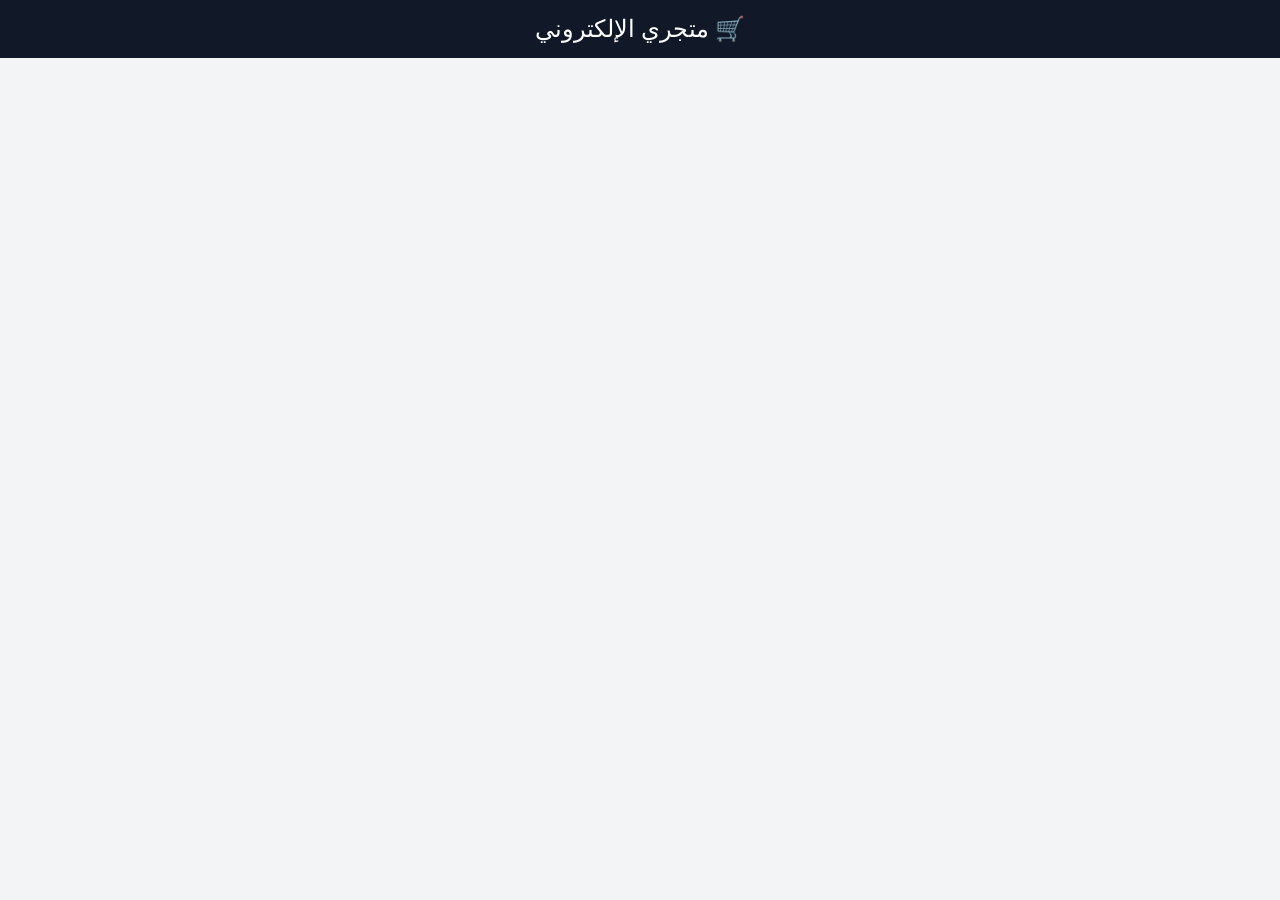
<file: index.html>
<!DOCTYPE html>
<html lang="ar">
<head>
<meta charset="UTF-8">
<title>متجري الإلكتروني</title>

<style>

body{
font-family:Tahoma;
background:#f3f4f6;
margin:0;
direction:rtl;
}

header{
background:#111827;
color:white;
padding:15px;
text-align:center;
font-size:24px;
}

.container{
padding:30px;
display:grid;
grid-template-columns:repeat(auto-fit,minmax(220px,1fr));
gap:20px;
}

.product{
background:white;
border-radius:12px;
padding:15px;
box-shadow:0 5px 15px rgba(0,0,0,0.1);
text-align:center;
}

.product img{
width:100%;
height:150px;
object-fit:cover;
border-radius:10px;
}

.price{
color:#10b981;
font-weight:bold;
margin:10px 0;
}

button{
background:#2563eb;
border:none;
color:white;
padding:10px 15px;
border-radius:8px;
cursor:pointer;
}

button:hover{
background:#1d4ed8;
}

</style>
</head>

<body>

<header>
🛒 متجري الإلكتروني
</header>

<div class="container" id="products"></div>

<script>

let products = JSON.parse(localStorage.getItem("products")) || [];

let html="";

products.forEach(p=>{

html+=`
<div class="product">
<img src="${p.image}">
<h3>${p.name}</h3>
<div class="price">${p.price}$</div>
<button>شراء</button>
</div>
`;

});

document.getElementById("products").innerHTML=html;

</script>

</body>
</html>
</file>
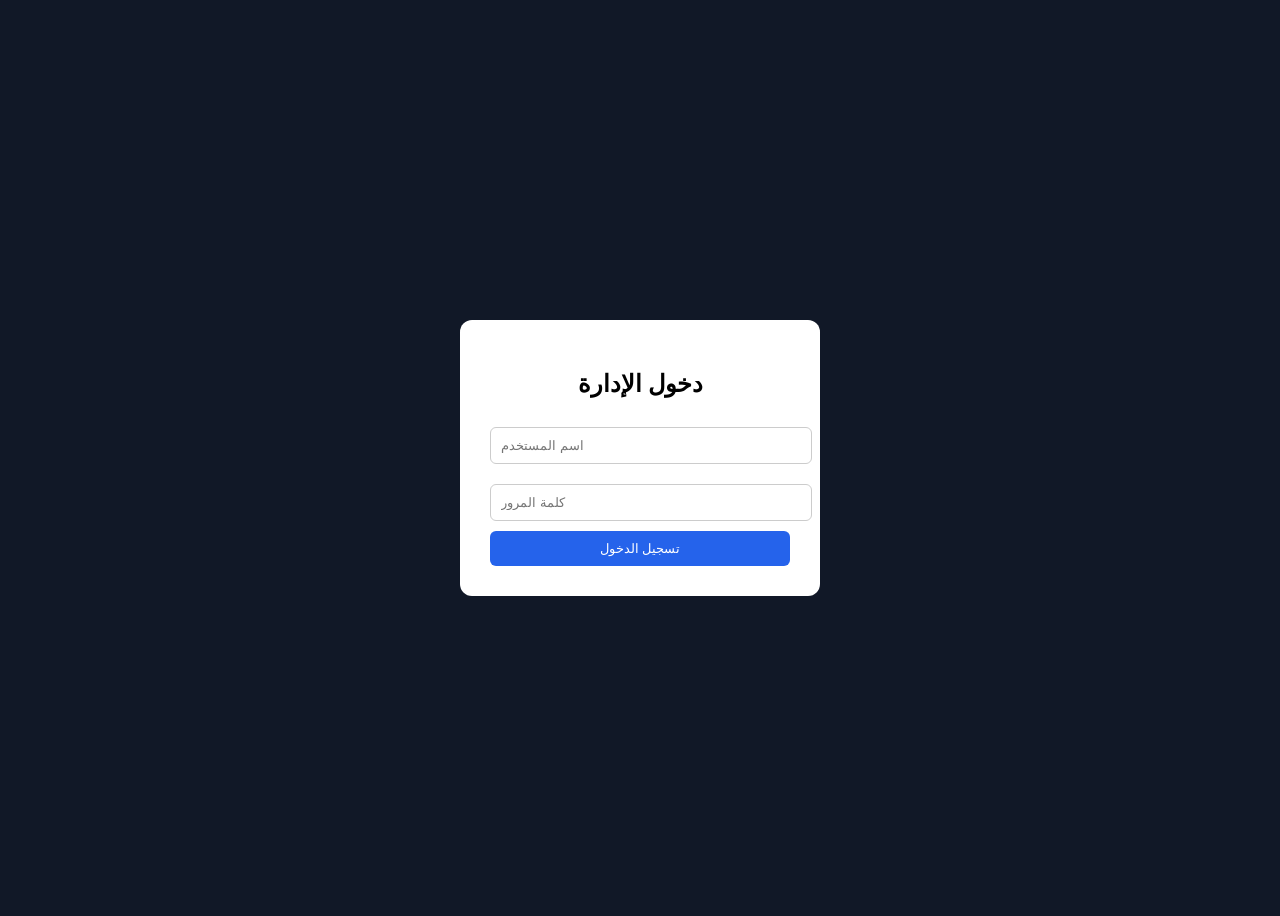
<file: admin.html>
<!DOCTYPE html>
<html lang="ar">
<head>
<meta charset="UTF-8">
<title>لوحة التحكم</title>

<style>

body{
font-family:Tahoma;
background:#f3f4f6;
margin:0;
direction:rtl;
}

header{
background:#111827;
color:white;
padding:15px;
text-align:center;
font-size:22px;
}

.container{
padding:20px;
}

input{
padding:10px;
margin:5px;
border-radius:6px;
border:1px solid #ccc;
}

button{
padding:10px 15px;
background:#2563eb;
color:white;
border:none;
border-radius:6px;
cursor:pointer;
}

.product{
background:white;
padding:10px;
margin-top:10px;
border-radius:8px;
}

</style>

</head>

<body>

<header>
⚙️ لوحة التحكم
</header>

<div class="container">

<h3>إضافة منتج</h3>

<input id="name" placeholder="اسم المنتج">
<input id="price" placeholder="السعر">
<input id="image" placeholder="رابط الصورة">

<button onclick="add()">إضافة</button>

<h3>المنتجات</h3>

<div id="list"></div>

</div>

<script>

if(localStorage.getItem("admin")!="true"){
location="login.html";
}

let products = JSON.parse(localStorage.getItem("products")) || [];

function show(){

let html="";

products.forEach((p,i)=>{

html+=`
<div class="product">
${p.name} - ${p.price}$ 
<button onclick="del(${i})">حذف</button>
</div>
`;

});

document.getElementById("list").innerHTML=html;

}

function add(){

let name=document.getElementById("name").value;
let price=document.getElementById("price").value;
let image=document.getElementById("image").value;

products.push({name,price,image});

localStorage.setItem("products",JSON.stringify(products));

show();

}

function del(i){

products.splice(i,1);

localStorage.setItem("products",JSON.stringify(products));

show();

}

show();

</script>

</body>
</html>
</file>
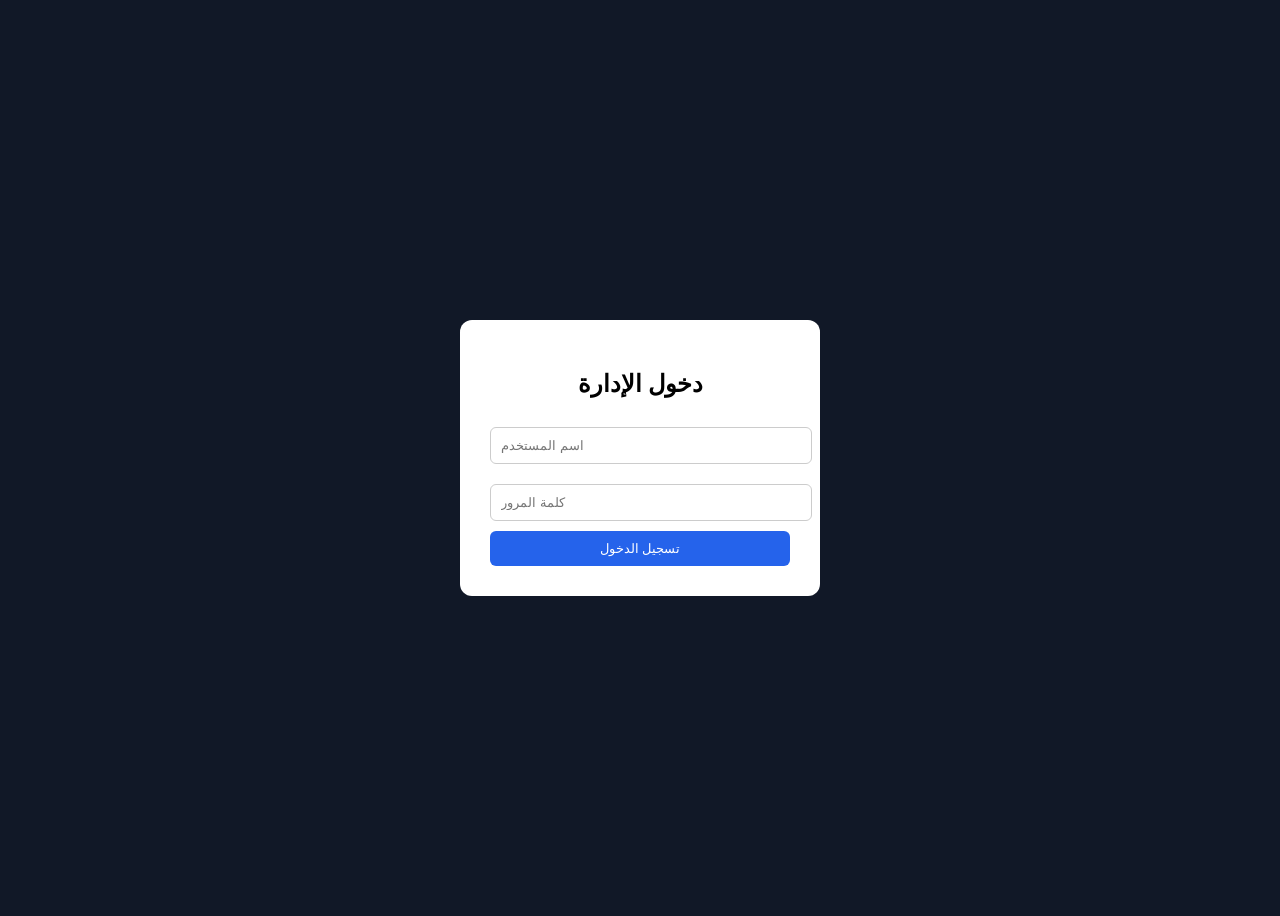
<file: login.html>
<!DOCTYPE html>
<html lang="ar">
<head>
<meta charset="UTF-8">
<title>تسجيل الدخول</title>

<style>

body{
font-family:Tahoma;
background:#111827;
display:flex;
justify-content:center;
align-items:center;
height:100vh;
}

.login-box{
background:white;
padding:30px;
border-radius:12px;
width:300px;
text-align:center;
}

input{
width:100%;
padding:10px;
margin:10px 0;
border-radius:6px;
border:1px solid #ccc;
}

button{
width:100%;
padding:10px;
background:#2563eb;
color:white;
border:none;
border-radius:6px;
cursor:pointer;
}

</style>

</head>

<body>

<div class="login-box">

<h2>دخول الإدارة</h2>

<input id="user" placeholder="اسم المستخدم">
<input id="pass" type="password" placeholder="كلمة المرور">

<button onclick="login()">تسجيل الدخول</button>

</div>

<script>

function login(){

let u=document.getElementById("user").value;
let p=document.getElementById("pass").value;

if(u=="admin" && p=="1234"){

localStorage.setItem("admin","true");

location="admin.html";

}else{

alert("خطأ في البيانات");

}

}

</script>

</body>
</html>
</file>
